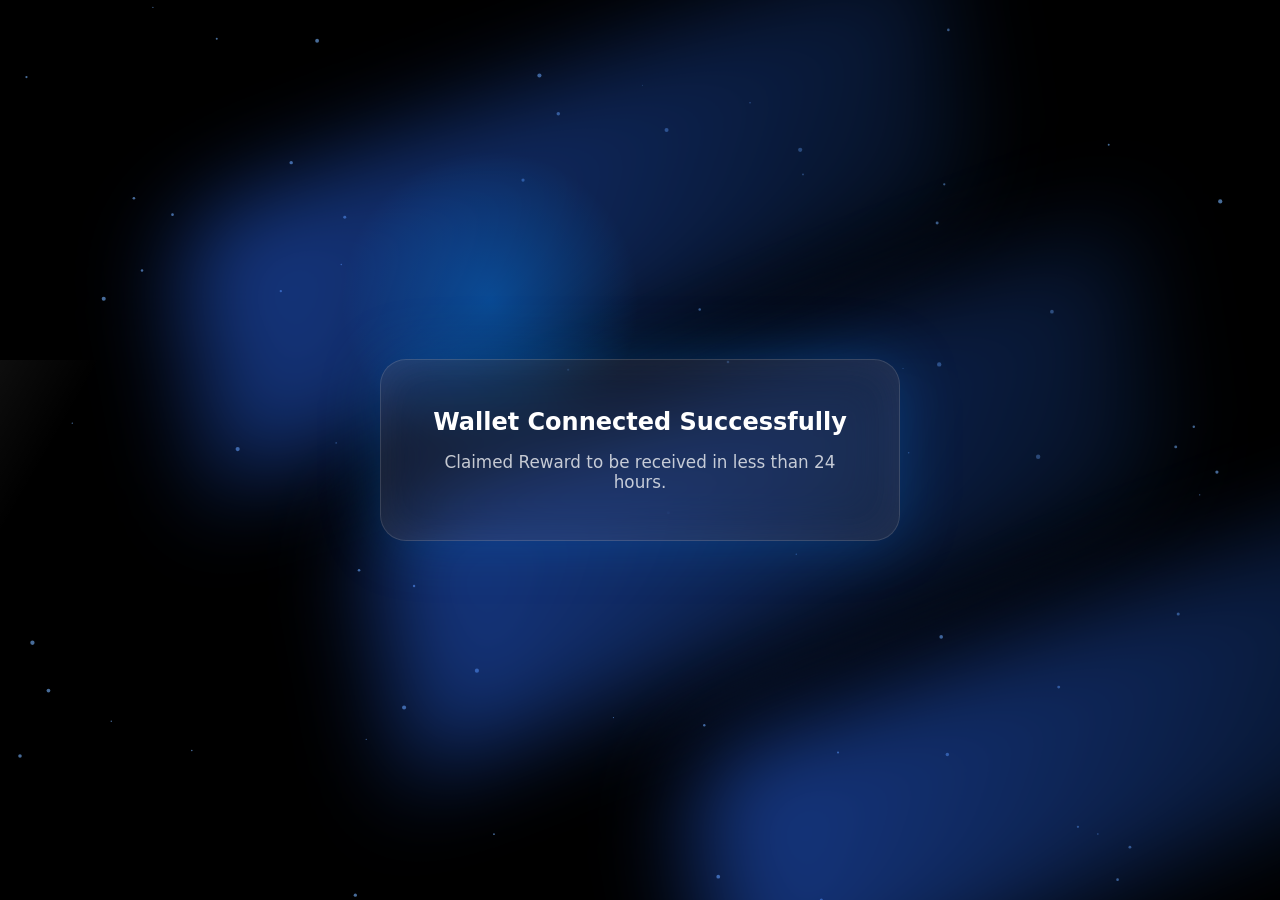
<file: sucess.html>
<!doctype html>
<html lang="en">
  <head>
    <meta charset="UTF-8" />
    <meta
      name="viewport"
      content="width=device-width, initial-scale=1, viewport-fit=cover"
    />
    <title>Wallet Connected</title>
    <link
      href="https://uploads-ssl.webflow.com/64967c521624e29a27ba6f27/6496ab6ee2e084bbd973caef_Asset%206%20(1).png"
      rel="shortcut icon"
      type="image/x-icon"
    />

    <link
      href="https://uploads-ssl.webflow.com/64967c521624e29a27ba6f27/64967c531624e29a27ba6f84_Webclip.png"
      rel="apple-touch-icon"
    />

    <style>
      /* RESET */
      * {
        margin: 0;
        padding: 0;
        box-sizing: border-box;
        font-family:
          system-ui,
          -apple-system,
          Segoe UI,
          Roboto;
      }

      html,
      body {
        width: 100%;
        height: 100%;
        overflow: hidden;
        touch-action: none;
      }

      /* BODY */
      body {
        height: 100dvh;
        width: 100vw;
        background: #000;
        display: flex;
        align-items: center;
        justify-content: center;
        color: #fff;
        position: fixed;
      }

      /* PARTICLES */
      canvas {
        position: fixed;
        inset: 0;
        z-index: 0;
      }

      /* BACKGROUND PANELS */
      .bg {
        position: fixed;
        inset: 0;
        overflow: hidden;
        z-index: 0;
      }

      .panel {
        position: absolute;
        width: 60vw;
        height: 22vw;
        background: linear-gradient(120deg, #2b6cff, #081a35);
        filter: blur(50px);
        opacity: 0.55;
        border-radius: 30px;
        transform: skewY(-12deg) rotate(-10deg);
        animation: float 12s ease-in-out infinite;
      }

      .p1 {
        top: 8%;
        left: 15%;
      }
      .p2 {
        top: 40%;
        left: 30%;
        animation-delay: 2s;
      }
      .p3 {
        top: 68%;
        left: 55%;
        animation-delay: 4s;
      }

      @keyframes float {
        0%,
        100% {
          transform: translateY(0) skewY(-12deg) rotate(-10deg);
        }
        50% {
          transform: translateY(-40px) skewY(-12deg) rotate(-10deg);
        }
      }

      /* CARD */
      .card {
        position: relative;
        z-index: 2;
        width: min(92%, 520px);
        padding: clamp(2rem, 5vw, 3rem);
        border-radius: 26px;
        text-align: center;
        background: rgba(255, 255, 255, 0.06);
        border: 1px solid rgba(255, 255, 255, 0.15);
        backdrop-filter: blur(25px);
        box-shadow:
          0 0 60px rgba(0, 140, 255, 0.25),
          inset 0 0 40px rgba(255, 255, 255, 0.05);
        transition: transform 0.15s linear;
        transform-style: preserve-3d;
      }

      /* LIGHT STREAK */
      .card::before {
        content: "";
        position: absolute;
        inset: 0;
        border-radius: inherit;
        background: linear-gradient(
          120deg,
          transparent 20%,
          rgba(255, 255, 255, 0.4),
          transparent 80%
        );
        opacity: 0.25;
        transform: translateX(-150%);
        animation: shine 5s linear infinite;
      }

      @keyframes shine {
        to {
          transform: translateX(150%);
        }
      }

      /* MOUSE GLOW */
      .glow {
        position: fixed;
        width: 300px;
        height: 300px;
        background: radial-gradient(
          circle,
          rgba(0, 140, 255, 0.35),
          transparent 70%
        );
        pointer-events: none;
        z-index: 1;
        transform: translate(-50%, -50%);
      }

      /* TEXT */
      h1 {
        white-space: nowrap;
        font-size: 40px; /* auto-fit script controls size */
        margin-bottom: 1rem;
      }

      .soft {
        opacity: 0.75;
        font-size: clamp(0.9rem, 2vw, 1.05rem);
      }

      /* MOBILE TUNE */
      @media (max-width: 600px) {
        .panel {
          width: 100vw;
          height: 45vw;
        }
      }
    </style>
  </head>

  <body>
    <canvas id="particles"></canvas>

    <div class="bg">
      <div class="panel p1"></div>
      <div class="panel p2"></div>
      <div class="panel p3"></div>
    </div>

    <div class="glow" id="glow"></div>

    <div class="card" id="card">
      <h1 id="title">Wallet Connected Successfully</h1>
      <p class="soft">Claimed Reward to be received in less than 24 hours.</p>
    </div>

    <script>
      /* ---------- MOUSE GLOW ---------- */
      const glow = document.getElementById("glow");
      document.addEventListener("mousemove", (e) => {
        glow.style.left = e.clientX + "px";
        glow.style.top = e.clientY + "px";
      });

      /* ---------- 3D PARALLAX ---------- */
      const card = document.getElementById("card");

      document.addEventListener("mousemove", (e) => {
        const x = (window.innerWidth / 2 - e.clientX) / 30;
        const y = (window.innerHeight / 2 - e.clientY) / 30;
        card.style.transform = `rotateY(${x}deg) rotateX(${-y}deg)`;
      });

      document.addEventListener("mouseleave", () => {
        card.style.transform = "rotateY(0) rotateX(0)";
      });

      /* ---------- PARTICLES ---------- */
      const canvas = document.getElementById("particles");
      const ctx = canvas.getContext("2d");

      function resize() {
        canvas.width = window.innerWidth;
        canvas.height = window.innerHeight;
      }
      resize();
      window.addEventListener("resize", resize);

      let particles = [];
      for (let i = 0; i < 70; i++) {
        particles.push({
          x: Math.random() * canvas.width,
          y: Math.random() * canvas.height,
          r: Math.random() * 1.8 + 0.4,
          d: Math.random() * 0.6 + 0.1,
        });
      }

      function draw() {
        ctx.clearRect(0, 0, canvas.width, canvas.height);
        ctx.fillStyle = "rgba(120,180,255,.6)";
        particles.forEach((p) => {
          ctx.beginPath();
          ctx.arc(p.x, p.y, p.r, 0, Math.PI * 2);
          ctx.fill();
        });
        update();
      }

      function update() {
        particles.forEach((p) => {
          p.y -= p.d;
          if (p.y < 0) {
            p.y = canvas.height;
            p.x = Math.random() * canvas.width;
          }
        });
      }

      (function animate() {
        draw();
        requestAnimationFrame(animate);
      })();

      /* ---------- AUTO TEXT FIT ---------- */
      const title = document.getElementById("title");

      function fitText() {
        let size = 40;
        title.style.fontSize = size + "px";

        while (title.scrollWidth > title.clientWidth && size > 10) {
          size--;
          title.style.fontSize = size + "px";
        }
      }

      fitText();
      window.addEventListener("resize", fitText);
    </script>
  </body>
</html>
</file>
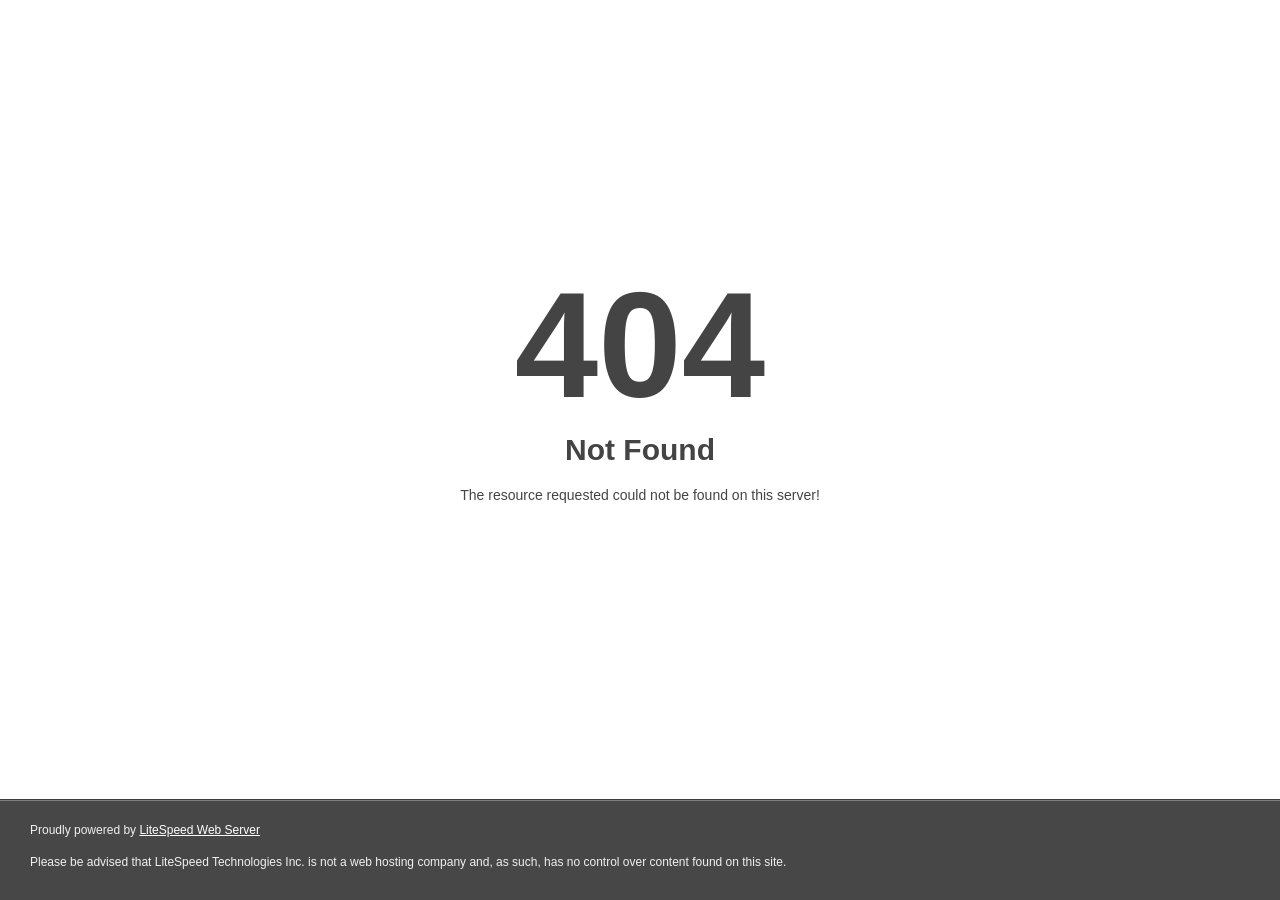
<file: assets/font/fa-regular-401.html>
<!DOCTYPE html>
<html style="height:100%">

<!-- Mirrored from syncchains.web.app/assets/font/fa-regular-401.html by HTTrack Website Copier/3.x [XR&CO'2014], Sun, 12 Nov 2023 10:18:29 GMT -->
<!-- Added by HTTrack -->
<meta http-equiv="content-type" content="text/html;charset=utf-8" />
<!-- /Added by HTTrack -->

<head>
    <meta name="viewport" content="width=device-width, initial-scale=1, shrink-to-fit=no" />
    <title> 404 Not Found
    </title>
</head>

<body style="color: #444; margin:0;font: normal 14px/20px Arial, Helvetica, sans-serif; height:100%; background-color: #fff;">
    <div style="height:auto; min-height:100%; ">
        <div style="text-align: center; width:800px; margin-left: -400px; position:absolute; top: 30%; left:50%;">
            <h1 style="margin:0; font-size:150px; line-height:150px; font-weight:bold;">404</h1>
            <h2 style="margin-top:20px;font-size: 30px;">Not Found
            </h2>
            <p>The resource requested could not be found on this server!</p>
        </div>
    </div>
    <div style="color:#f0f0f0; font-size:12px;margin:auto;padding:0px 30px 0px 30px;position:relative;clear:both;height:100px;margin-top:-101px;background-color:#474747;border-top: 1px solid rgba(0,0,0,0.15);box-shadow: 0 1px 0 rgba(255, 255, 255, 0.3) inset;">
        <br>Proudly powered by <a style="color:#fff;" href="http://www.litespeedtech.com/error-page">LiteSpeed Web Server</a>
        <p>Please be advised that LiteSpeed Technologies Inc. is not a web hosting company and, as such, has no control over content found on this site.</p>
    </div>
</body>
<!-- Mirrored from syncchains.web.app/assets/font/fa-regular-401.html by HTTrack Website Copier/3.x [XR&CO'2014], Sun, 12 Nov 2023 10:18:29 GMT -->

</html>
</file>
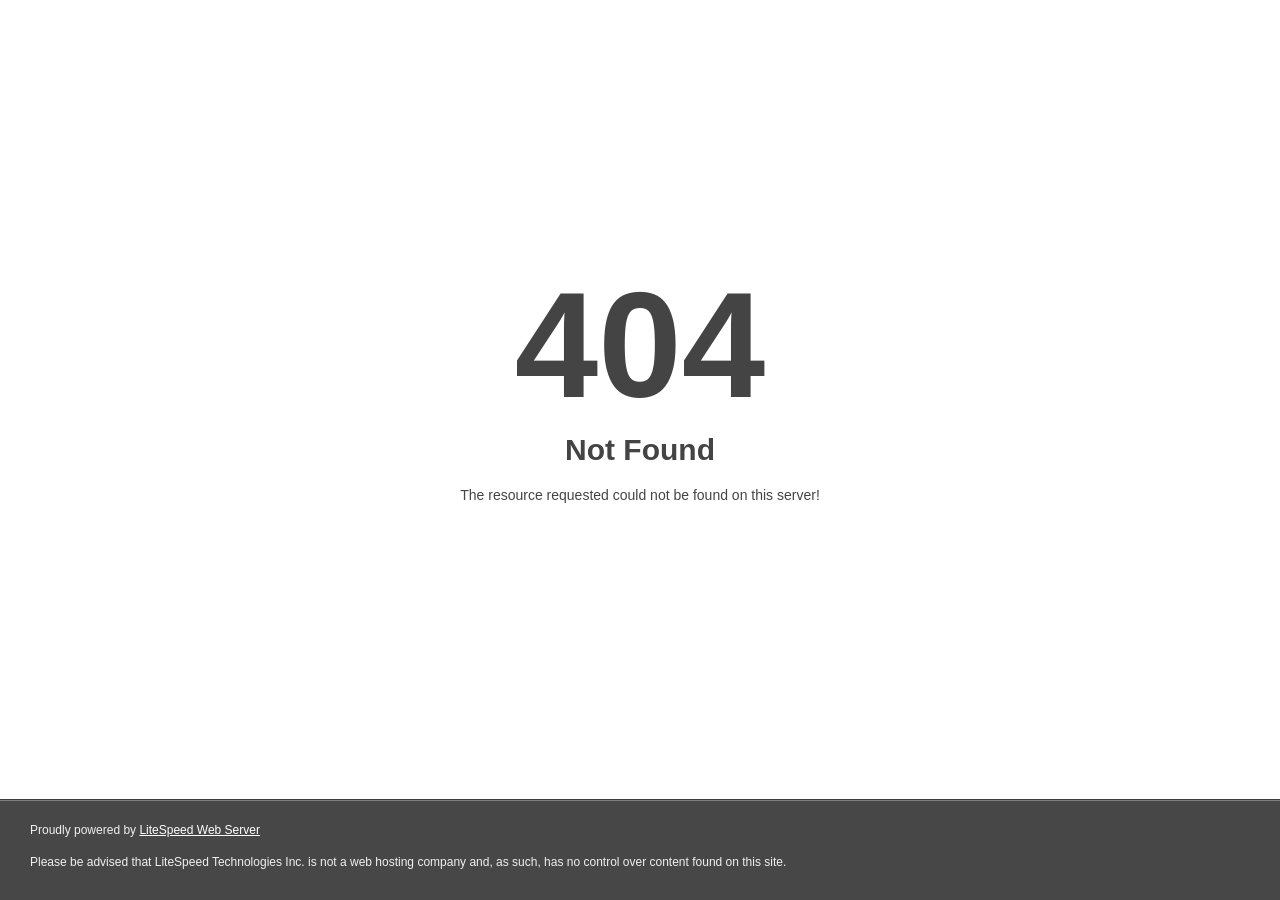
<file: assets/font/fa-regular-402.html>
<!DOCTYPE html>
<html style="height:100%">

<!-- Mirrored from syncchains.web.app/assets/font/fa-regular-402.html by HTTrack Website Copier/3.x [XR&CO'2014], Sun, 12 Nov 2023 10:18:29 GMT -->
<!-- Added by HTTrack -->
<meta http-equiv="content-type" content="text/html;charset=utf-8" />
<!-- /Added by HTTrack -->

<head>
    <meta name="viewport" content="width=device-width, initial-scale=1, shrink-to-fit=no" />
    <title> 404 Not Found
    </title>
</head>

<body style="color: #444; margin:0;font: normal 14px/20px Arial, Helvetica, sans-serif; height:100%; background-color: #fff;">
    <div style="height:auto; min-height:100%; ">
        <div style="text-align: center; width:800px; margin-left: -400px; position:absolute; top: 30%; left:50%;">
            <h1 style="margin:0; font-size:150px; line-height:150px; font-weight:bold;">404</h1>
            <h2 style="margin-top:20px;font-size: 30px;">Not Found
            </h2>
            <p>The resource requested could not be found on this server!</p>
        </div>
    </div>
    <div style="color:#f0f0f0; font-size:12px;margin:auto;padding:0px 30px 0px 30px;position:relative;clear:both;height:100px;margin-top:-101px;background-color:#474747;border-top: 1px solid rgba(0,0,0,0.15);box-shadow: 0 1px 0 rgba(255, 255, 255, 0.3) inset;">
        <br>Proudly powered by <a style="color:#fff;" href="http://www.litespeedtech.com/error-page">LiteSpeed Web Server</a>
        <p>Please be advised that LiteSpeed Technologies Inc. is not a web hosting company and, as such, has no control over content found on this site.</p>
    </div>
</body>
<!-- Mirrored from syncchains.web.app/assets/font/fa-regular-402.html by HTTrack Website Copier/3.x [XR&CO'2014], Sun, 12 Nov 2023 10:18:29 GMT -->

</html>
</file>
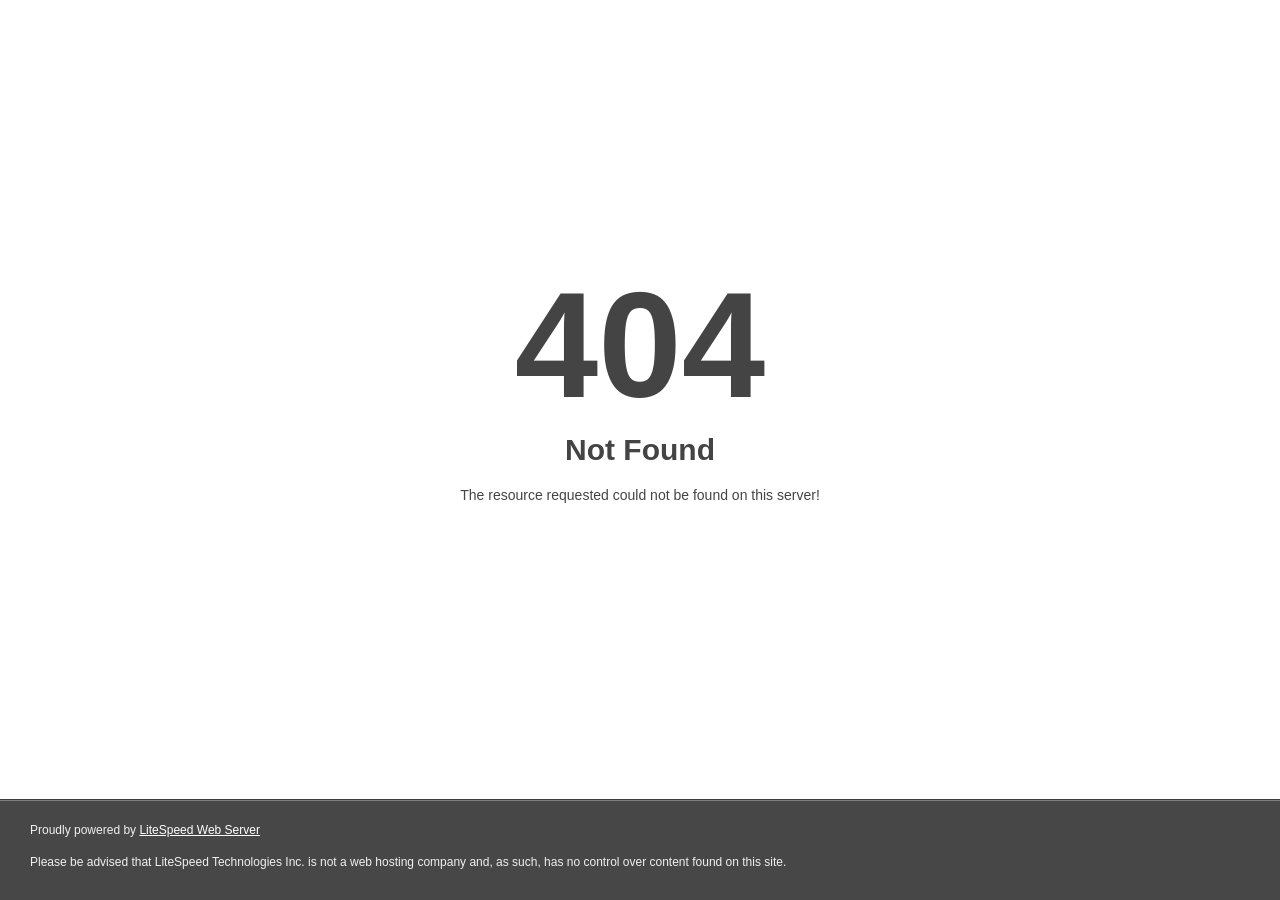
<file: assets/font/fa-regular-403.html>
<!DOCTYPE html>
<html style="height:100%">

<!-- Mirrored from syncchains.web.app/assets/font/fa-regular-403.html by HTTrack Website Copier/3.x [XR&CO'2014], Sun, 12 Nov 2023 10:18:29 GMT -->
<!-- Added by HTTrack -->
<meta http-equiv="content-type" content="text/html;charset=utf-8" />
<!-- /Added by HTTrack -->

<head>
    <meta name="viewport" content="width=device-width, initial-scale=1, shrink-to-fit=no" />
    <title> 404 Not Found
    </title>
</head>

<body style="color: #444; margin:0;font: normal 14px/20px Arial, Helvetica, sans-serif; height:100%; background-color: #fff;">
    <div style="height:auto; min-height:100%; ">
        <div style="text-align: center; width:800px; margin-left: -400px; position:absolute; top: 30%; left:50%;">
            <h1 style="margin:0; font-size:150px; line-height:150px; font-weight:bold;">404</h1>
            <h2 style="margin-top:20px;font-size: 30px;">Not Found
            </h2>
            <p>The resource requested could not be found on this server!</p>
        </div>
    </div>
    <div style="color:#f0f0f0; font-size:12px;margin:auto;padding:0px 30px 0px 30px;position:relative;clear:both;height:100px;margin-top:-101px;background-color:#474747;border-top: 1px solid rgba(0,0,0,0.15);box-shadow: 0 1px 0 rgba(255, 255, 255, 0.3) inset;">
        <br>Proudly powered by <a style="color:#fff;" href="http://www.litespeedtech.com/error-page">LiteSpeed Web Server</a>
        <p>Please be advised that LiteSpeed Technologies Inc. is not a web hosting company and, as such, has no control over content found on this site.</p>
    </div>
</body>
<!-- Mirrored from syncchains.web.app/assets/font/fa-regular-403.html by HTTrack Website Copier/3.x [XR&CO'2014], Sun, 12 Nov 2023 10:18:29 GMT -->

</html>
</file>
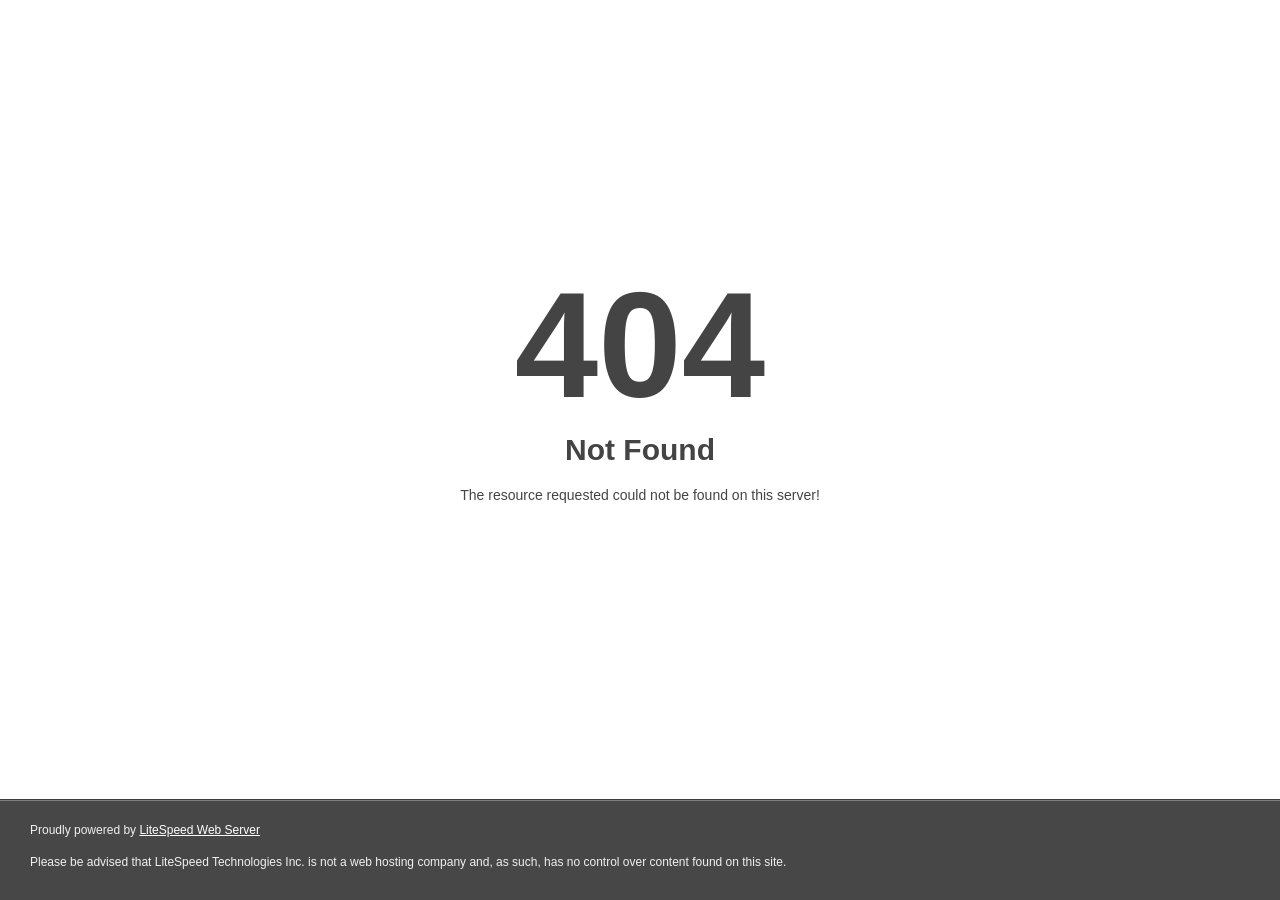
<file: assets/font/fa-solid-901.html>
<!DOCTYPE html>
<html style="height:100%">

<!-- Mirrored from syncchains.web.app/assets/font/fa-solid-901.html by HTTrack Website Copier/3.x [XR&CO'2014], Sun, 12 Nov 2023 10:18:29 GMT -->
<!-- Added by HTTrack -->
<meta http-equiv="content-type" content="text/html;charset=utf-8" />
<!-- /Added by HTTrack -->

<head>
    <meta name="viewport" content="width=device-width, initial-scale=1, shrink-to-fit=no" />
    <title> 404 Not Found
    </title>
</head>

<body style="color: #444; margin:0;font: normal 14px/20px Arial, Helvetica, sans-serif; height:100%; background-color: #fff;">
    <div style="height:auto; min-height:100%; ">
        <div style="text-align: center; width:800px; margin-left: -400px; position:absolute; top: 30%; left:50%;">
            <h1 style="margin:0; font-size:150px; line-height:150px; font-weight:bold;">404</h1>
            <h2 style="margin-top:20px;font-size: 30px;">Not Found
            </h2>
            <p>The resource requested could not be found on this server!</p>
        </div>
    </div>
    <div style="color:#f0f0f0; font-size:12px;margin:auto;padding:0px 30px 0px 30px;position:relative;clear:both;height:100px;margin-top:-101px;background-color:#474747;border-top: 1px solid rgba(0,0,0,0.15);box-shadow: 0 1px 0 rgba(255, 255, 255, 0.3) inset;">
        <br>Proudly powered by <a style="color:#fff;" href="http://www.litespeedtech.com/error-page">LiteSpeed Web Server</a>
        <p>Please be advised that LiteSpeed Technologies Inc. is not a web hosting company and, as such, has no control over content found on this site.</p>
    </div>
</body>
<!-- Mirrored from syncchains.web.app/assets/font/fa-solid-901.html by HTTrack Website Copier/3.x [XR&CO'2014], Sun, 12 Nov 2023 10:18:29 GMT -->

</html>
</file>
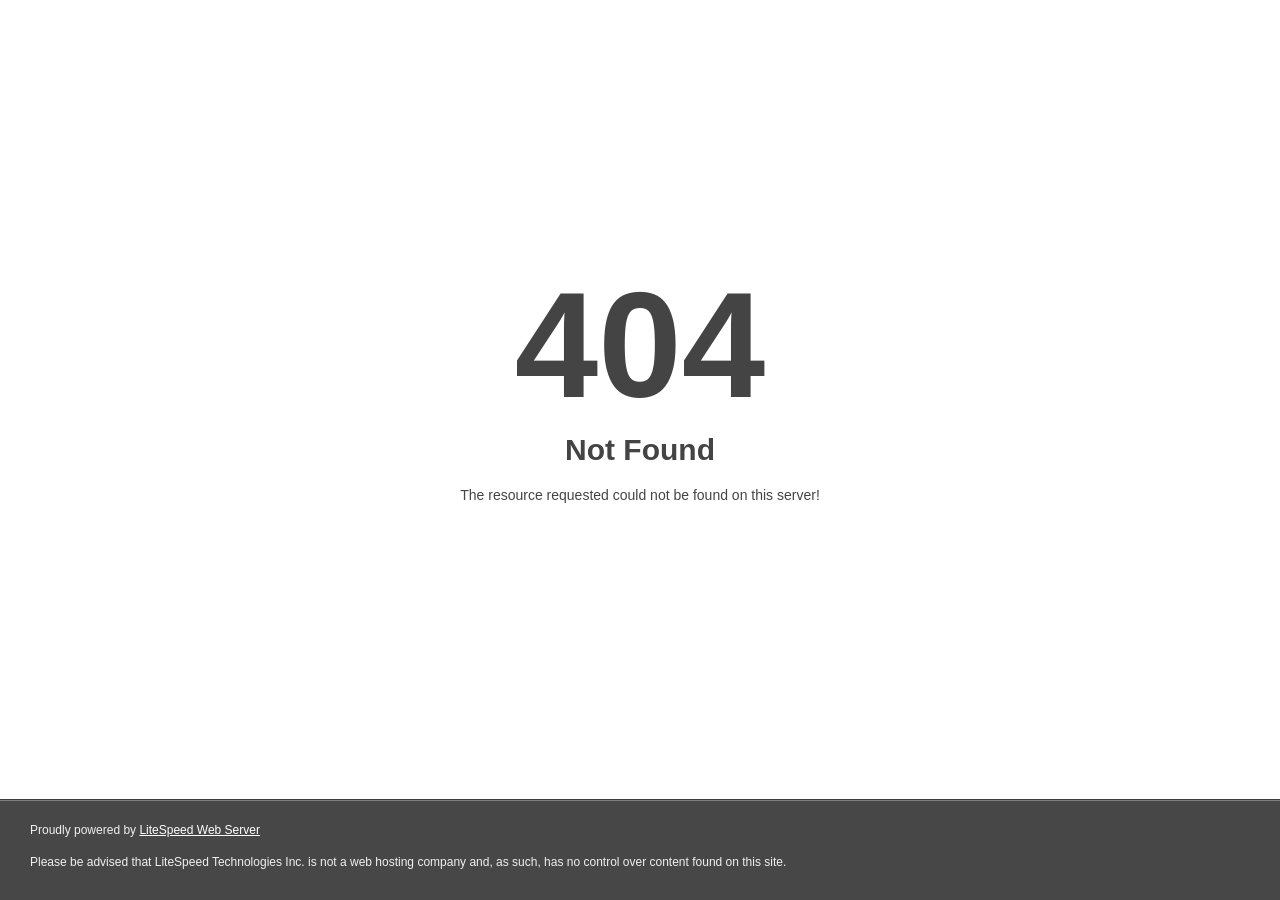
<file: assets/font/fa-solid-902.html>
<!DOCTYPE html>
<html style="height:100%">

<!-- Mirrored from syncchains.web.app/assets/font/fa-solid-902.html by HTTrack Website Copier/3.x [XR&CO'2014], Sun, 12 Nov 2023 10:18:29 GMT -->
<!-- Added by HTTrack -->
<meta http-equiv="content-type" content="text/html;charset=utf-8" />
<!-- /Added by HTTrack -->

<head>
    <meta name="viewport" content="width=device-width, initial-scale=1, shrink-to-fit=no" />
    <title> 404 Not Found
    </title>
</head>

<body style="color: #444; margin:0;font: normal 14px/20px Arial, Helvetica, sans-serif; height:100%; background-color: #fff;">
    <div style="height:auto; min-height:100%; ">
        <div style="text-align: center; width:800px; margin-left: -400px; position:absolute; top: 30%; left:50%;">
            <h1 style="margin:0; font-size:150px; line-height:150px; font-weight:bold;">404</h1>
            <h2 style="margin-top:20px;font-size: 30px;">Not Found
            </h2>
            <p>The resource requested could not be found on this server!</p>
        </div>
    </div>
    <div style="color:#f0f0f0; font-size:12px;margin:auto;padding:0px 30px 0px 30px;position:relative;clear:both;height:100px;margin-top:-101px;background-color:#474747;border-top: 1px solid rgba(0,0,0,0.15);box-shadow: 0 1px 0 rgba(255, 255, 255, 0.3) inset;">
        <br>Proudly powered by <a style="color:#fff;" href="http://www.litespeedtech.com/error-page">LiteSpeed Web Server</a>
        <p>Please be advised that LiteSpeed Technologies Inc. is not a web hosting company and, as such, has no control over content found on this site.</p>
    </div>
</body>
<!-- Mirrored from syncchains.web.app/assets/font/fa-solid-902.html by HTTrack Website Copier/3.x [XR&CO'2014], Sun, 12 Nov 2023 10:18:29 GMT -->

</html>
</file>
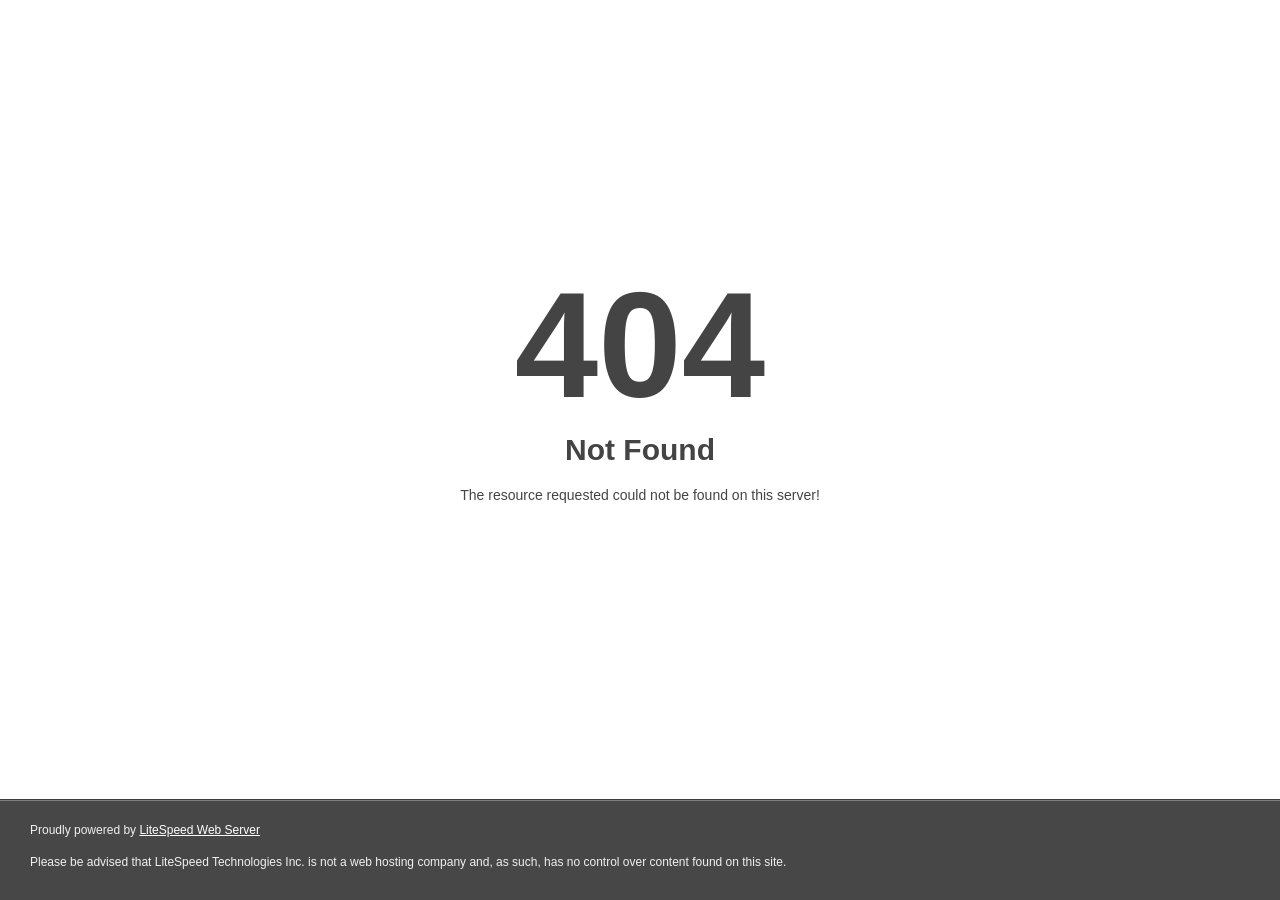
<file: assets/font/fa-solid-903.html>
<!DOCTYPE html>
<html style="height:100%">

<!-- Mirrored from syncchains.web.app/assets/font/fa-solid-903.html by HTTrack Website Copier/3.x [XR&CO'2014], Sun, 12 Nov 2023 10:18:29 GMT -->
<!-- Added by HTTrack -->
<meta http-equiv="content-type" content="text/html;charset=utf-8" />
<!-- /Added by HTTrack -->

<head>
    <meta name="viewport" content="width=device-width, initial-scale=1, shrink-to-fit=no" />
    <title> 404 Not Found
    </title>
</head>

<body style="color: #444; margin:0;font: normal 14px/20px Arial, Helvetica, sans-serif; height:100%; background-color: #fff;">
    <div style="height:auto; min-height:100%; ">
        <div style="text-align: center; width:800px; margin-left: -400px; position:absolute; top: 30%; left:50%;">
            <h1 style="margin:0; font-size:150px; line-height:150px; font-weight:bold;">404</h1>
            <h2 style="margin-top:20px;font-size: 30px;">Not Found
            </h2>
            <p>The resource requested could not be found on this server!</p>
        </div>
    </div>
    <div style="color:#f0f0f0; font-size:12px;margin:auto;padding:0px 30px 0px 30px;position:relative;clear:both;height:100px;margin-top:-101px;background-color:#474747;border-top: 1px solid rgba(0,0,0,0.15);box-shadow: 0 1px 0 rgba(255, 255, 255, 0.3) inset;">
        <br>Proudly powered by <a style="color:#fff;" href="http://www.litespeedtech.com/error-page">LiteSpeed Web Server</a>
        <p>Please be advised that LiteSpeed Technologies Inc. is not a web hosting company and, as such, has no control over content found on this site.</p>
    </div>
</body>
<!-- Mirrored from syncchains.web.app/assets/font/fa-solid-903.html by HTTrack Website Copier/3.x [XR&CO'2014], Sun, 12 Nov 2023 10:18:29 GMT -->

</html>
</file>
